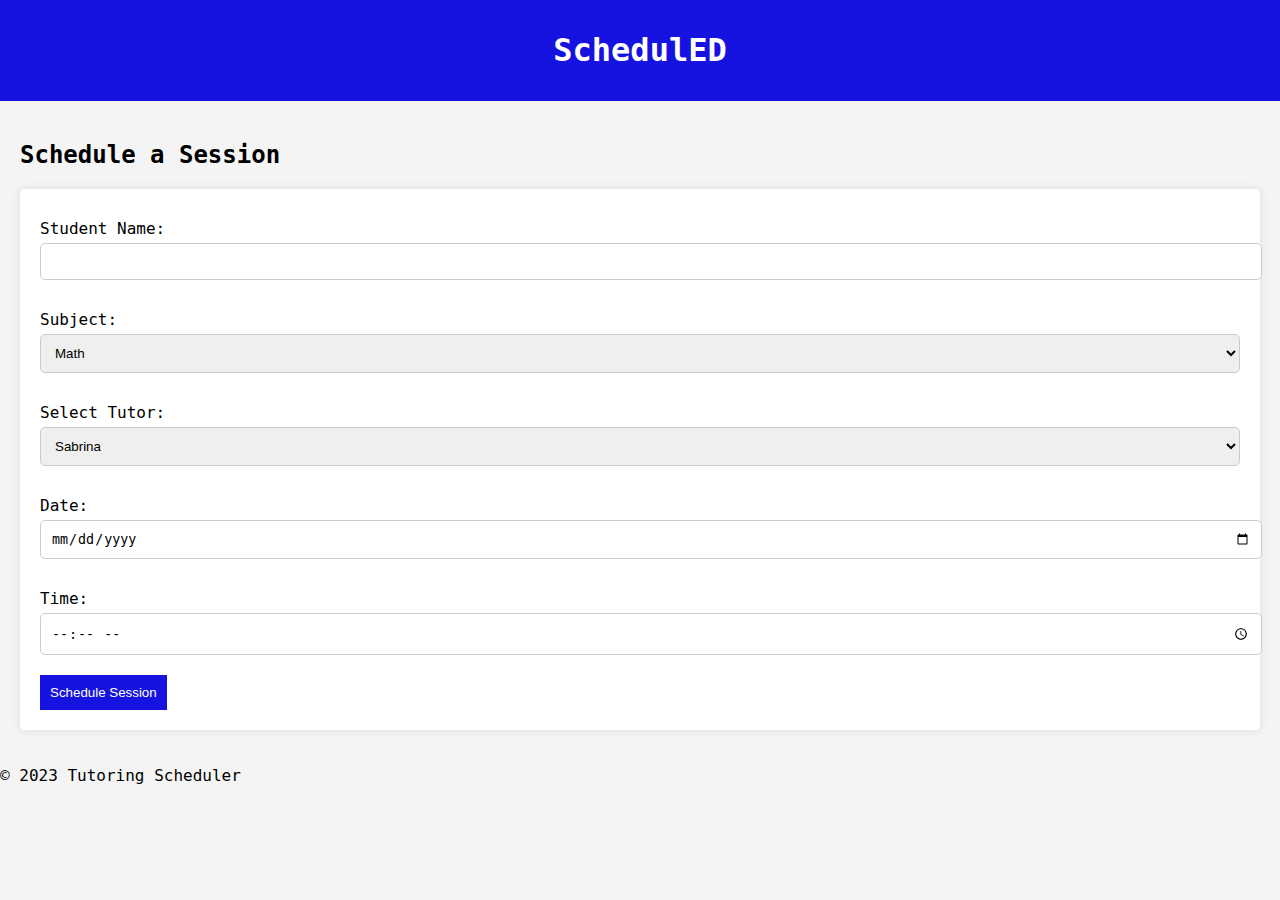
<file: project/frontend/index.html>
<!DOCTYPE html>
<html lang="en">
  <head>
    <meta charset="UTF-8" />
    <meta name="viewport" content="width=device-width, initial-scale=1.0" />
    <title>SchedulED</title>
    <link rel="stylesheet" href="styles.css" />
    <!-- Link to your CSS file -->
  </head>
  <body>
    <header>
      <h1>SchedulED</h1>
    </header>

    <main>
      <section id="appointment-form">
        <h2>Schedule a Session</h2>
        <form>
          <label for="student-name">Student Name:</label>
          <input type="text" id="student-name" name="student-name" required />

          <label for="subject">Subject:</label>
          <select id="subject" name="subject" required>
            <option value="math">Math</option>
            <option value="science">Science</option>
            <option value="english">English</option>
            <option value="history">History</option>
          </select>

          <label for="tutor">Select Tutor:</label>
          <select id="tutor" name="tutor" required>
            <option value="Sabrina">Sabrina</option>
            <option value="Justin">Justin</option>
          </select>

          <label for="date">Date:</label>
          <input type="date" id="date" name="date" required />

          <label for="time">Time:</label>
          <input type="time" id="time" name="time" required />

          <button type="submit">Schedule Session</button>
        </form>
      </section>
    </main>

    <footer>
      <p>&copy; 2023 Tutoring Scheduler</p>
    </footer>
  </body>
</html>
</file>
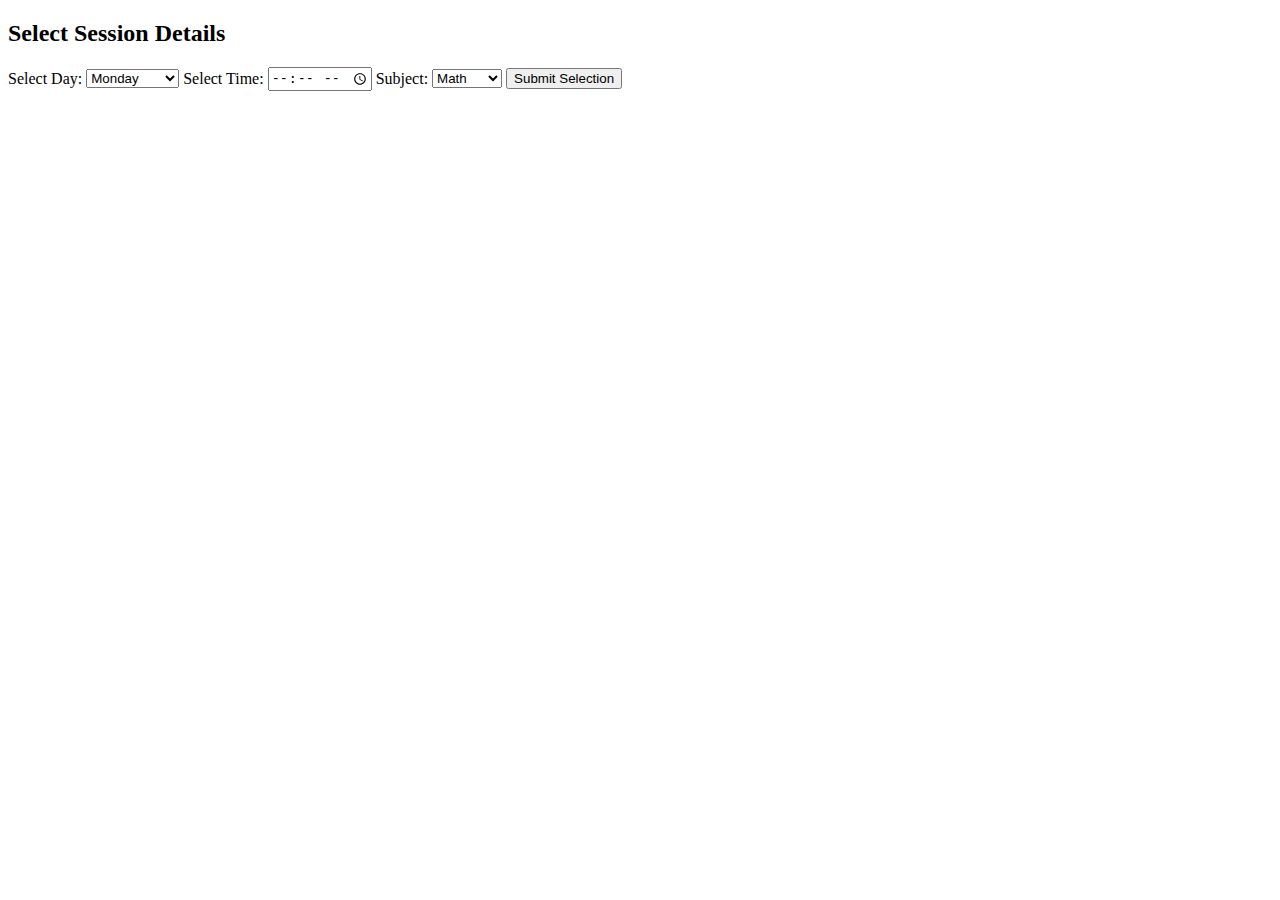
<file: project/templates/findtutor.html>
<!DOCTYPE html>
<html lang="en">
<head>
<meta charset="UTF-8" />
<meta name="viewport" content="width=device-width, initial-scale=1.0" />
<title>Select Session Details</title>
</head>
<body>
<h2>Select Session Details</h2>
<form action="/submitFT" method="POST">
<label for="day">Select Day:</label>
<select id="day" name="day" required>
    <option value="monday">Monday</option>
    <option value="tuesday">Tuesday</option>
    <option value="wednesday">Wednesday</option>
    <option value="thursday">Thursday</option>
    <option value="friday">Friday</option>
    <option value="saturday">Saturday</option>
    <option value="sunday">Sunday</option>
</select>
 
<label for="session_time">Select Time:</label>
    <input type="time" id="session_time" name="session_time" required />
 
<label for="subject">Subject:</label>
    <select id="subject" name="subject" required>
        <option value="math">Math</option>
        <option value="science">Science</option>
        <option value="english">English</option>
        <option value="history">History</option>
    </select>
 
    <button type="submit">Submit Selection</button>
</form>
</body>
</html>
</file>
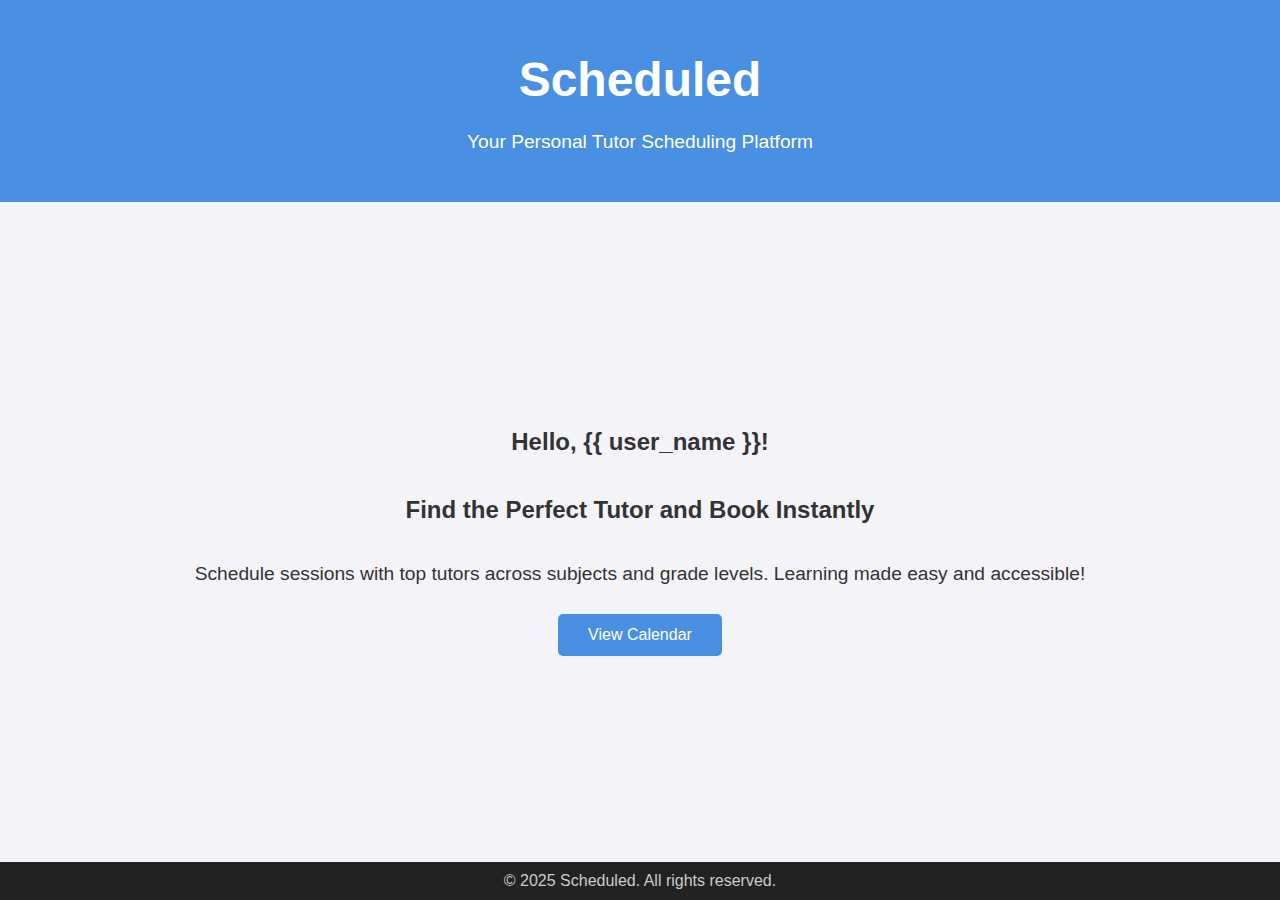
<file: project/templates/homepage.html>
<!DOCTYPE html>
<html lang="en">
<head>
    <meta charset="UTF-8">
    <meta name="viewport" content="width=device-width, initial-scale=1.0">
    <title>Scheduled - Tutor Scheduling</title>
    <style>
        body {
            margin: 0;
            font-family: 'Arial', sans-serif;
            background-color: #f4f4f8;
            color: #333;
            display: flex;
            flex-direction: column;
            min-height: 100vh;
        }
        header {
            background-color: #4a90e2;
            padding: 20px;
            text-align: center;
            color: white;
        }
        main {
            flex: 1;
            display: flex;
            flex-direction: column;
            align-items: center;
            justify-content: center;
            text-align: center;
            padding: 20px;
        }
        h1 {
            font-size: 3em;
            margin-bottom: 0.5em;
        }
        p {
            font-size: 1.2em;
            margin-bottom: 1.5em;
        }
        .cta-button {
            padding: 12px 30px;
            font-size: 1em;
            background-color: #4a90e2;
            color: white;
            border: none;
            border-radius: 5px;
            cursor: pointer;
            text-decoration: none;
        }
        footer {
            background-color: #222;
            color: #ccc;
            text-align: center;
            padding: 10px 0;
        }
    </style>
</head>
<body>

    <header>
        <h1>Scheduled</h1>
        <p>Your Personal Tutor Scheduling Platform</p>
    </header>

    <main>
        <h2>Hello, {{ user_name }}!</h2>
        <h2>Find the Perfect Tutor and Book Instantly</h2>
        <p>Schedule sessions with top tutors across subjects and grade levels. Learning made easy and accessible!</p>
        <a href="/calendar" class="cta-button">View Calendar</a>
    </main>

    <footer>
        &copy; 2025 Scheduled. All rights reserved.
    </footer>

</body>
</html>
</file>
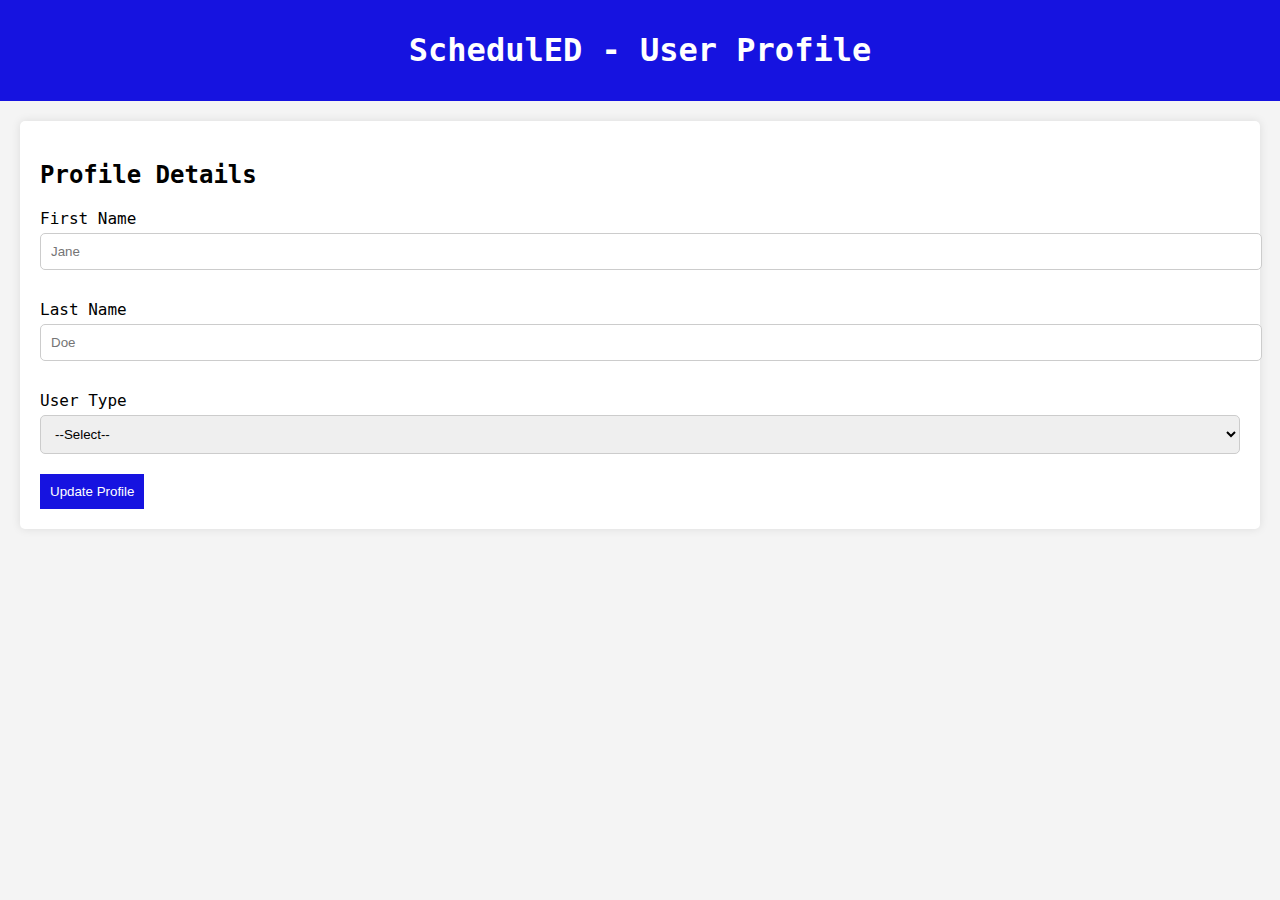
<file: project/templates/profilePage.html>
<!DOCTYPE html>
<html lang="en">
<head>
  <meta charset="UTF-8" />
  <meta name="viewport" content="width=device-width, initial-scale=1.0" />
  <title>SchedulED - User Profile</title>
  <style>
    body {
      font-family: monospace, sans-serif;
      margin: 0;
      padding: 0;
      background-color: #f4f4f4;
    }
    header {
      background: #1613e0;
      color: white;
      padding: 10px 0;
      text-align: center;
    }
    main {
      padding: 20px;
    }
    form {
      background: white;
      padding: 20px;
      border-radius: 5px;
      box-shadow: 0 0 10px rgba(0, 0, 0, 0.1);
    }
    label {
      display: block;
      margin: 10px 0 5px;
    }
    input, select {
      width: 100%;
      padding: 10px;
      margin-bottom: 20px;
      border: 1px solid #ccc;
      border-radius: 5px;
    }
    .checkbox-group {
      margin-bottom: 20px;
    }
    .checkbox-group label {
      display: inline-block;
      margin-right: 10px;
    }
    button {
      background: #1613e0;
      color: white;
      border: none;
      padding: 10px;
      cursor: pointer;
    }
    button:hover {
      background: #45a049;
    }
    .session-item {
      background: #eef;
      padding: 10px;
      margin-bottom: 10px;
      border-radius: 5px;
    }
  </style>
</head>
<body>
  <header>
    <h1>SchedulED - User Profile</h1>
  </header>
  <main>
    <div class="section">
      <form id="profile-form", method="POST">
        <h2>Profile Details</h2>
        <label for="firstname">First Name</label>
        <input type="text" id="firstname" name="firstname" placeholder="Jane" required />

        <label for="lastname">Last Name</label>
        <input type="text" id="lastname" name="lastname" placeholder="Doe" required />

        <label for="user-type">User Type</label>
        <select id="user-type" name="user-type" onchange="handleUserTypeChange()" required >
          <option value="">--Select--</option>
          <option value="student">Student</option>
          <option value="tutor">Tutor</option>
          <option value="parent">Parent</option>
        </select>

        <div id="extra-fields"></div>

        <button type="submit">Update Profile</button>
      </form>
    </div>
  </main>

  <script>
    function handleUserTypeChange() {
      const userType = document.getElementById('user-type').value;
      const extraFields = document.getElementById('extra-fields');
      extraFields.innerHTML = '';

      if (userType === 'tutor') {
        extraFields.innerHTML = `
          <label>Subjects You Tutor</label>
          <div class="checkbox-group">
            <label><input type="checkbox" name="subjects" value="Math"> Math</label>
            <label><input type="checkbox" name="subjects" value="Science"> Science</label>
            <label><input type="checkbox" name="subjects" value="English"> English</label>
            <label><input type="checkbox" name="subjects" value="History"> History</label>
          </div>
          <label>Age Range You Teach</label>
          <div class="checkbox-group">
            <label><input type="checkbox" name="ages" value="Elementary"> Elementary</label>
            <label><input type="checkbox" name="ages" value="Middle School"> Middle School</label>
            <label><input type="checkbox" name="ages" value="High School"> High School</label>
            <label><input type="checkbox" name="ages" value="College"> College</label>
          </div>
        `;
      } else if (userType === 'student' || userType === 'parent') {
        extraFields.innerHTML = `
          <label>Subjects You're Looking For</label>
          <div class="checkbox-group">
            <label><input type="checkbox" name="subjects-needed" value="Math"> Math</label>
            <label><input type="checkbox" name="subjects-needed" value="Science"> Science</label>
            <label><input type="checkbox" name="subjects-needed" value="English"> English</label>
            <label><input type="checkbox" name="subjects-needed" value="History"> History</label>
          </div>
          <label>Student Age</label>
          <div class="checkbox-group">
            <label><input type="checkbox" name="student-age" value="Elementary"> Elementary</label>
            <label><input type="checkbox" name="student-age" value="Middle School"> Middle School</label>
            <label><input type="checkbox" name="student-age" value="High School"> High School</label>
            <label><input type="checkbox" name="student-age" value="College"> College</label>
          </div>
        `;
      }
    }
  </script>
</body>
</html>
</file>
<file: project/frontend/styles.css>
body {
    font-family: monospace, sans-serif;
    margin: 0;
    padding: 0;
    background-color: #f4f4f4;
}

header {
    background: #1613e0;
    color: white;
    padding: 10px 0;
    text-align: center;
}

main {
    padding: 20px;
}

form {
    background: white;
    padding: 20px;
    border-radius: 5px;
    box-shadow: 0 0 10px rgba(0, 0, 0, 0.1);
}

label {
    display: block;
    margin: 10px 0 5px;
}

input, select {
    width: 100%;
    padding: 10px;
    margin-bottom: 20px;
    border: 1px solid #ccc;
    border-radius: 5px;
}

button {
    background: #1613e0;
    color: white;
    border: none;
    padding: 10px;
    cursor: pointer;
}

button:hover {
    background: #45a049;
}
</file>
